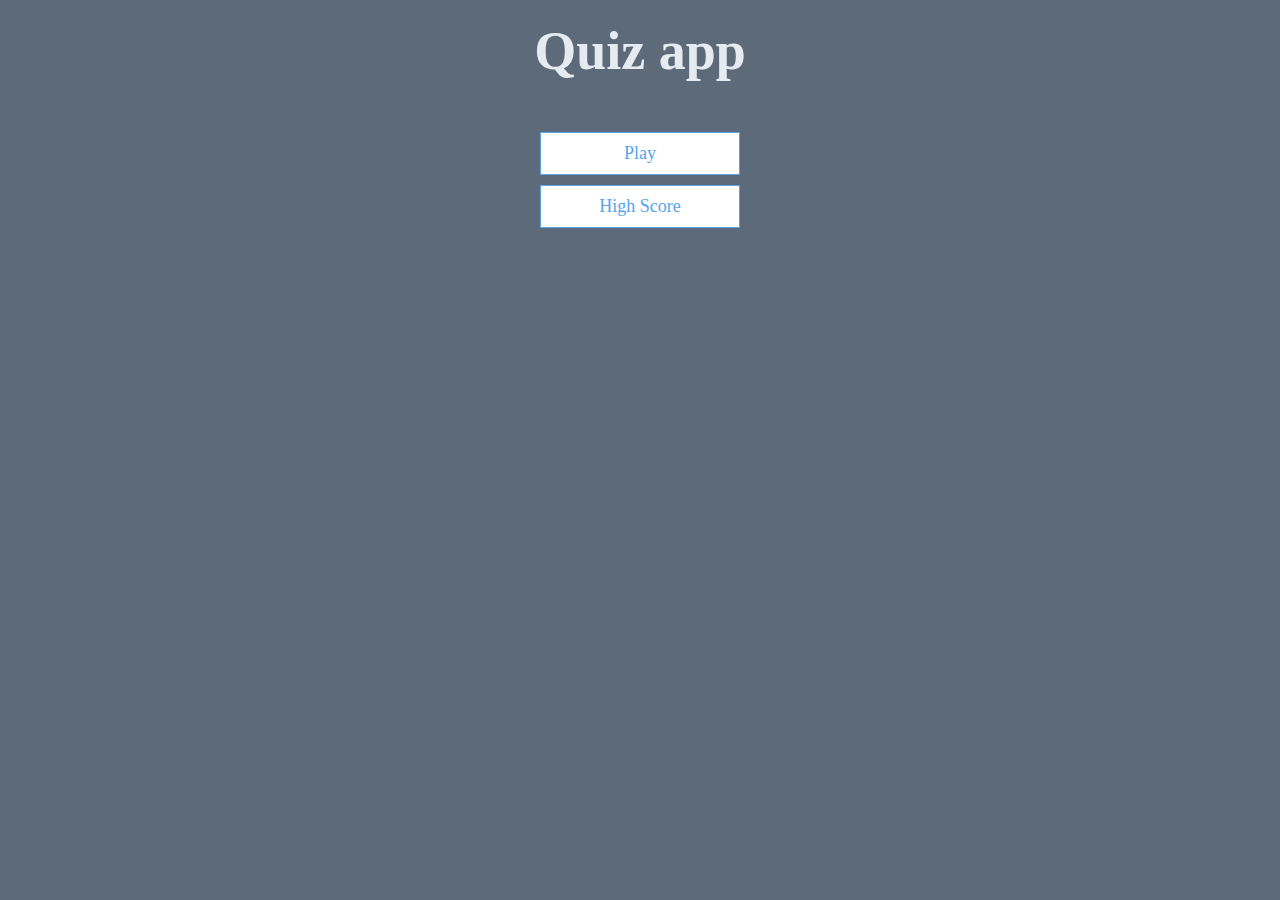
<file: index.html>
<!DOCTYPE html>
<html lang="en">
  <head>
    <meta charset="UTF-8" />
    <meta http-equiv="X-UA-Compatible" content="IE=edge" />
    <meta name="viewport" content="width=device-width, initial-scale=1.0" />
    <title>Quiz App</title>
    <link rel="stylesheet" href="style.css" />
  </head>
  <body>
    <div id="particles">
      <div class="container">
        <div id="home" class="flex-center flex-column">
          <h1>Quiz app</h1>
          <a class="btn" href="/game.html">Play</a>
          <a class="btn" href="/highscores.html">High Score</a>
        </div>
      </div>
    </div>
    <script src="particles.js"></script>
    <script src="app.js"></script>
  </body>
</html>
</file>
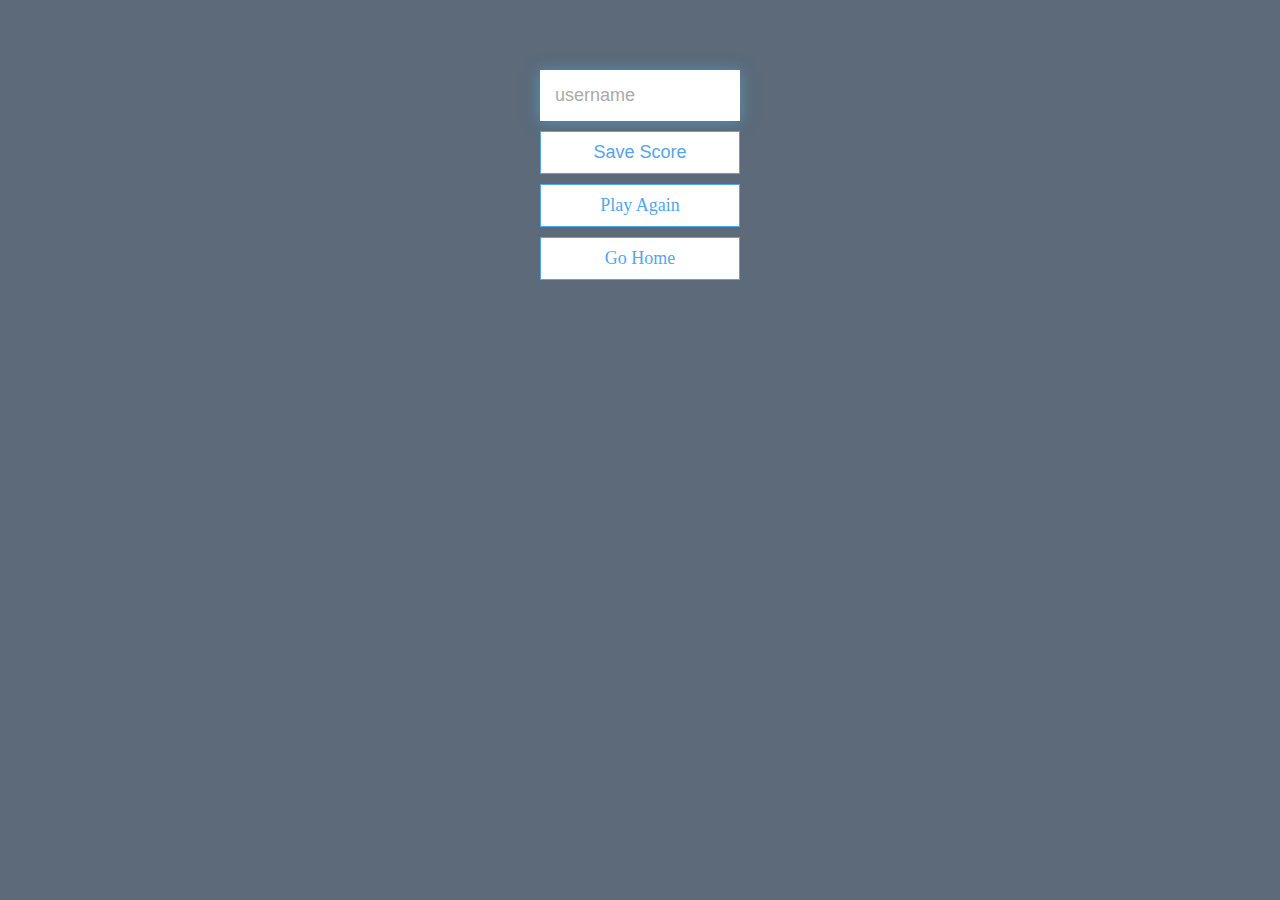
<file: end.html>
<!DOCTYPE html>
<html lang="en">
  <head>
    <meta charset="UTF-8" />
    <meta http-equiv="X-UA-Compatible" content="IE=edge" />
    <meta name="viewport" content="width=device-width, initial-scale=1.0" />
    <title>Congrats</title>
    <link rel="stylesheet" href="style.css" />
  </head>
  <body>
    <div class="container">
      <div id="end" class="flex-center flex-column">
        <h1 id="finalScore"></h1>
        <form action="">
          <input
            type="text"
            name="username"
            id="username"
            placeholder="username"
          />
          <button
            type="submit"
            class="btn"
            id="saveScoreBtn"
            onclick="saveHighScore(event)"
            disabled
          >
            Save Score
          </button>
        </form>
        <a href="/game.html" class="btn">Play Again</a>
        <a href="/" class="btn">Go Home</a>
      </div>
    </div>
    <script src="end.js"></script>
  </body>
</html>
</file>
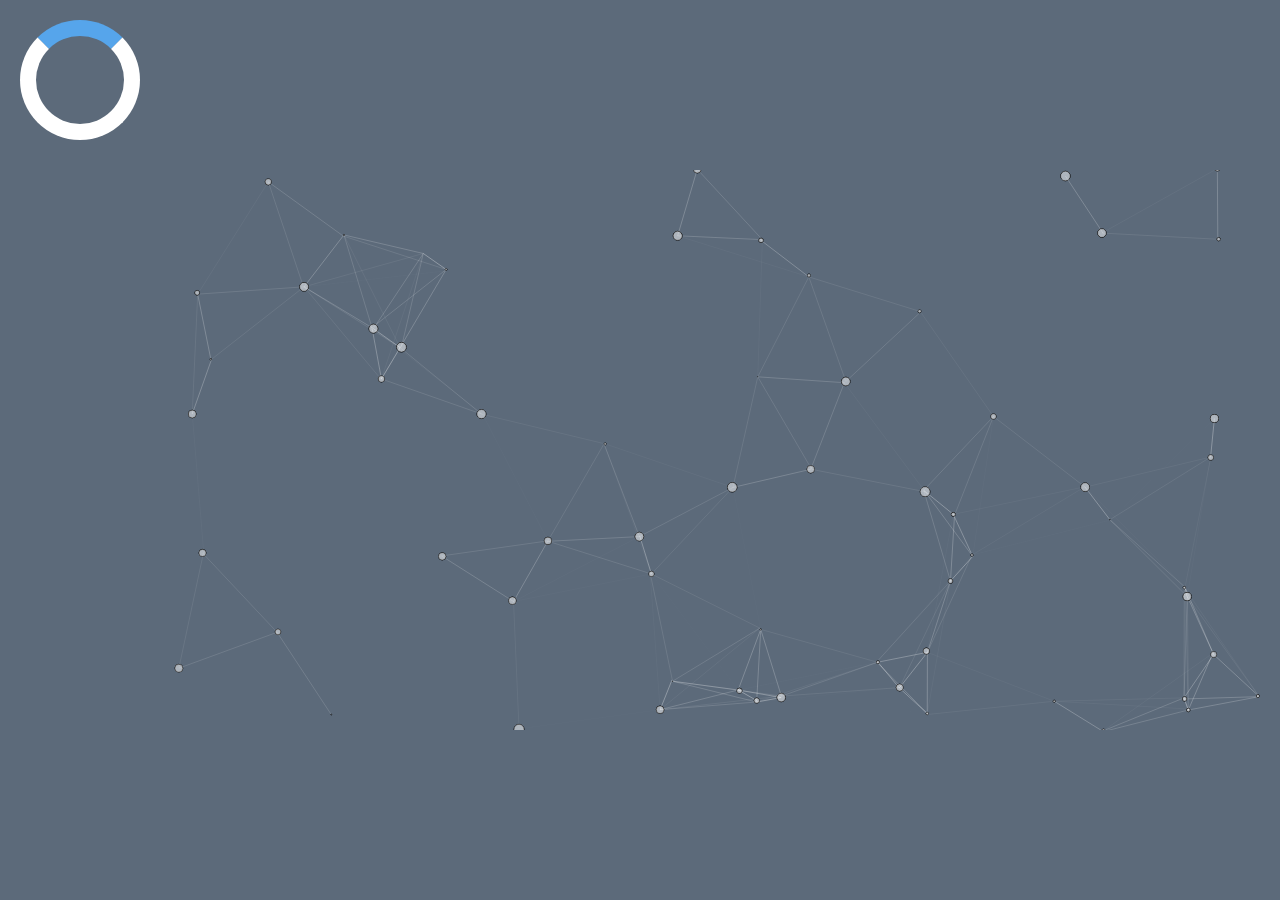
<file: game.html>
<!DOCTYPE html>
<html lang="en">
  <head>
    <meta charset="UTF-8" />
    <meta http-equiv="X-UA-Compatible" content="IE=edge" />
    <meta name="viewport" content="width=device-width, initial-scale=1.0" />
    <title>Quiz - Play</title>
    <link rel="stylesheet" href="style.css" />
    <script src="/particles.min.js"></script>
    <link rel="stylesheet" href="game.css" />
  </head>
  <body id="particles-js">
    <div class="container">
      <div id="loader"></div>
      <div id="game" class="justify-center flex-column hidden">
        <div id="hud">
          <div id="hud-item">
            <p id="progressText" class="hud-prefix">Question</p>
            <div id="progressBar">
              <div id="progressBarFull"></div>
            </div>
          </div>
          <div id="hud-item">
            <p class="hud-prefix">Score</p>
            <h1 class="hud-main-text" id="score">0</h1>
          </div>
        </div>
        <h2 id="question"></h2>
        <div class="choice-container">
          <p class="choice-prefix">A</p>
          <div class="choice-text" data-number="1"></div>
        </div>
        <div class="choice-container">
          <p class="choice-prefix">B</p>
          <div class="choice-text" data-number="2"></div>
        </div>
        <div class="choice-container">
          <p class="choice-prefix">C</p>
          <div class="choice-text" data-number="3"></div>
        </div>
        <div class="choice-container">
          <p class="choice-prefix">D</p>
          <div class="choice-text" data-number="4"></div>
        </div>
      </div>
    </div>
    <script src="/game.js"></script>
    <script src="/particles.js"></script>
    <script src="/app.js"></script>
  </body>
</html>
</file>
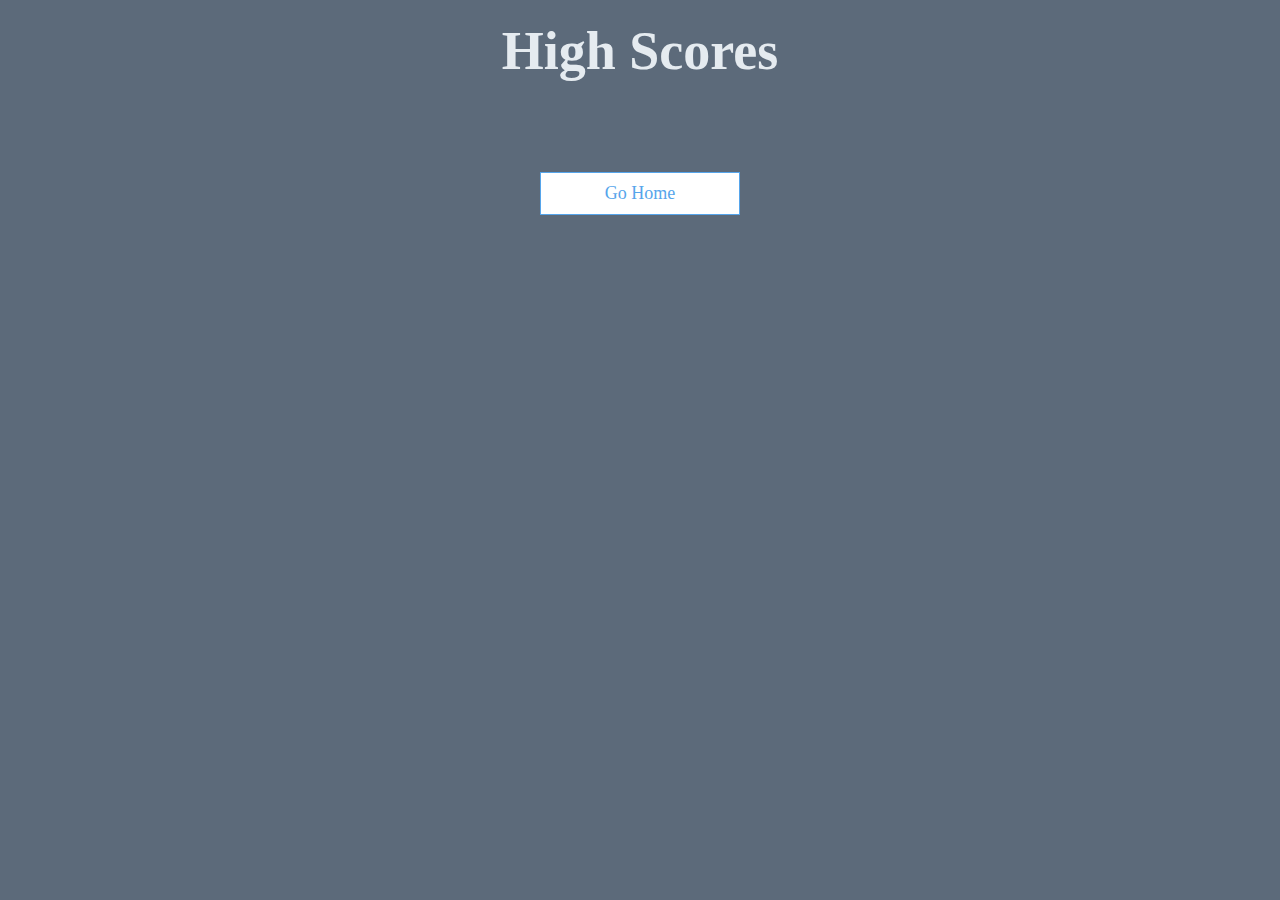
<file: highscores.html>
<!DOCTYPE html>
<html lang="en">
  <head>
    <meta charset="UTF-8" />
    <meta http-equiv="X-UA-Compatible" content="IE=edge" />
    <meta name="viewport" content="width=device-width, initial-scale=1.0" />
    <title>High Scores</title>
    <link rel="stylesheet" href="style.css" />
    <link rel="stylesheet" href="highscores.css" />
  </head>
  <body>
    <div class="container">
      <div class="flex-center flex-column">
        <h1 id="finalScore">High Scores</h1>
        <ul id="highScoresList"></ul>
        <a class="btn" href="/">Go Home</a>
      </div>
    </div>
    <script src="highscores.js"></script>
  </body>
</html>
</file>
<file: style.css>
@import url("https://fonts.googleapis.com/css2?family=Open+Sans:wght@300;400;600;700&display=swap");

:root {
  --white: #fff;
  --black: #1c2b2d;
  --blue: #31326f;
  --light-blue: #770e69;
  --color-primary: #5c6a7a;
  --color-sec: #e5ebf0;
  --color-grey: #eee;
  --color-dark-grey: #222831;
}

* {
  margin: 0;
  padding: 0;
  box-sizing: border-box;
  color: #333;
}

html {
  font-size: 62.5%;
}

body {
  background-color: var(--color-primary);
}

h1,
h2,
h3,
h4 {
  margin-bottom: 1rem;
}

h1 {
  font-size: 5.4rem;
  color: var(--color-sec);
  margin-bottom: 5rem;
}

h1 > span {
  font-size: 2.4em;
  font-weight: 700;
}

h2 {
  font-size: 4.2rem;
  margin-bottom: 4rem;
  font-weight: 700;
}

h3 {
  font-size: 2.8rem;
  font-weight: 500;
}

/* UTILITIES  */

#particles-js {
  width: 100%;
  display: flex;
  justify-content: center;
  align-items: center;
}

.container {
  height: 100vh;
  max-width: 50vw;
  margin: 0 auto;
  padding: 2em;
}
.container > * {
  width: 100%;
}

.flex-column {
  display: flex;
  flex-direction: column;
}
.flex-center {
  justify-content: center;
  align-items: center;
}
.justify-center {
  justify-content: center;
}
.text-center {
  text-align: center;
}
.hidden {
  display: none;
}

/* BUTTONS */

.btn {
  font-size: 1.8rem;
  padding: 1rem 0;
  width: 20rem;
  text-align: center;
  border: 0.1rem solid #56a5eb;
  margin-bottom: 1rem;
  text-decoration: none;
  color: #56a5eb;
  background-color: white;
}

.btn:hover {
  cursor: pointer;
  box-shadow: 0 0.4rem 1.4rem 0 rgba(86, 185, 235, 0.5);
  transform: translateY(-0.1rem);
  transition: transform 150ms;
}

.btn[disabled]:hover {
  cursor: not-allowed;
  box-shadow: none;
  transform: none;
}

/* FORMS */

form {
  width: 100%;
  display: flex;
  flex-direction: column;
  align-items: center;
}

input {
  margin-bottom: 1rem;
  width: 20rem;
  padding: 1.5rem;
  font-size: 1.8rem;
  border: none;
  box-shadow: 0 0.1rem 1.4rem 0 rgba(86, 185, 235, 0.5);
}

input::placeholder {
  color: #aaa;
}
</file>
<file: game.css>
.choice-container {
  display: flex;
  margin-bottom: 0.5rem;
  width: 100%;
  font-size: 1.8rem;
  border: 0.1rem solid rgb(86, 165, 235, 0.25);
  background-color: white;
}

.choice-prefix {
  padding: 1.5rem 2.5rem;
  background-color: var(--color-sec);
  color: white;
}

.choice-text {
  padding: 1.5rem;
  width: 100%;
}

.choice-container:hover {
  cursor: pointer;
  box-shadow: 0 0.4rem 1.4rem 0 rgba(86, 185, 235, 0.5);
  transform: translateY(-0.1rem);
  transition: transform 150ms;
}

.correct {
  background-color: #28a745;
}

.incorrect {
  background-color: #dc3545;
}

/* HUD */

#hud {
  display: flex;
  justify-content: space-around;
}

.hud-prefix {
  text-align: center;
  font-size: 2rem;
}

.hud-main-text {
  text-align: center;
}
#progressBar {
  width: 20rem;
  height: 4rem;
  border: 0.3rem solid #56a5eb;
  margin-top: 1rem;
}

#progressBarFull {
  height: 3.4rem;
  background-color: #56a5eb;
  width: 0%;
}

/* LOADER */

#loader {
  border: 1.6rem solid white;
  border-radius: 50%;
  border-top: 1.6rem solid #56a5eb;
  width: 12rem;
  height: 12rem;
  animation: spin 2s linear infinite;
}

@keyframes spin {
  0% {
    transform: rotate(0deg);
  }
  100% {
    transform: rotate(360deg);
  }
}
</file>
<file: highscores.css>
#highScoresList {
  list-style: none;
  padding-left: 0;
  margin-bottom: 4rem;
}

.high-score {
  font-size: 2.8rem;
  margin-bottom: 0.5rem;
}

.high-score:hover {
  transform: scale(1.025);
}
</file>
